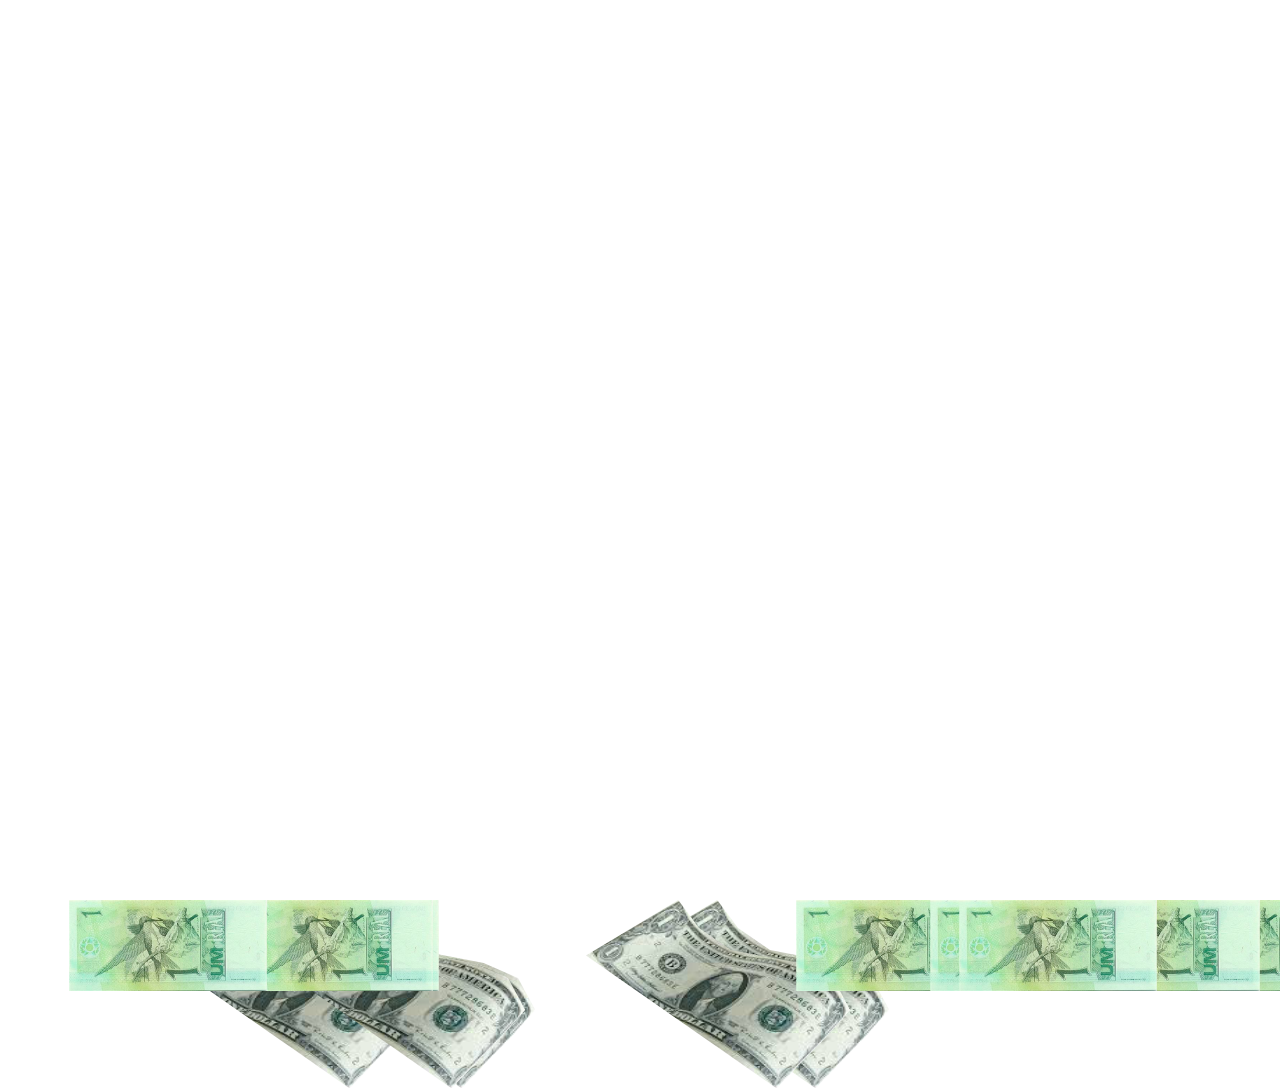
<file: index.html>
<!DOCTYPE html>
<html lang="pt-BR">

<head>
  <meta charset="UTF-8">
  <meta class="refre" http-equiv="refresh" content="300" >
  <meta name="viewport" content="width=device-width, initial-scale=1.0">
  <title>Dolarreal</title>
  <link href="assets/css/style.css" rel="stylesheet">
<!-- Global site tag (gtag.js) - Google Analytics -->
<script async src="https://www.googletagmanager.com/gtag/js?id=G-XXPDS4FYTQ"></script>
<script>

  window.dataLayer = window.dataLayer || [];
  function gtag(){dataLayer.push(arguments);}
  gtag('js', new Date());

  gtag('config', 'G-XXPDS4FYTQ');
</script>
</head>

<body>
<div class=”container”>
    <div class="one-third column">
    <div class = "bod">
<h1 class ='relogio'></h1>
  <div class="cotacao">  
  </div>
</div>
     </div>
    <div class="one-third column">
     </div>
    <div class="one-third column">
     </div>
    </div>



  <script src="./assets/js/main.js"></script>
</body>

</html>
</file>
<file: assets/css/style.css>
@import url('https://fonts.googleapis.com/css?family=Open+Sans:400,700&display=swap');
:root {
  --primary-color: rgb(255, 255, 255);
  --primary-color-darker: rgb(9, 48, 56);
}

.bod{
  width: 980px;

  background-color:  rgba(95, 158, 160, 0);
}
@media(min-width:580px){
  .bod{
    padding: 90px 30px;
    margin: 0 auto;
    display: block;


  }  
}
@media(max-width:520px) {
  .bod {
    width:520px;
    min-width: 50%;
  }
}
@media(min-width:380px){
  .relogio {
    margin: 1px 0px 40px 1px;
    text-align: center;
    color: rgb(0, 0, 0);
    font-size: 2vw;
  

  }  
}
@media(max-width:520px) {
  .relogio {
    margin: 1px 0px 40px 1px;

    width: 410px;
    font-size: 5vw;
    text-align: center;

    min-width: 50%;
  }
}

.cotacao {
  display: grid;
  grid-template-columns: 230px 0px 0px;
  grid-gap: 100px;
  background: rgba(172, 172, 172, 0);
  justify-content: center;
}

@media (min-width:580px){
  .cotacao {
    width: 720px;
    height: 120px;
    /* padding: 0 30px; */

  }
}
@media (max-width:520px){
.cotacao{
  width: 100%;
  align-content: center;
  overflow: visible;
  grid-template-columns: 50px 0px 0px;
  grid-gap: 90px;
  min-width: 50%;
}
}
.cota{
  align-items: center;
  align-content: center;
}

@media (min-width:580px){
  .cota {
    width: 10%;

  }
}
@media (max-width:520px){
.cota{
  height: 120px;
  /* border: 3px solid; */
  width:100%;
  min-width: 50%;
}
}

.dolas{
  display: block;
  width: 780px;
  overflow: hidden;
}
.dolas li {
  width: 60px;
  height: 40px;
  background-color: rgba(184, 1, 1, 0);
  display: block;
  position: absolute;
  bottom: -40px;
  animation: up 1s infinite alternate;
  z-index:-1
}

@keyframes up {
  from {
    /* opacity: 90; */
    transform: translateY(100);
  }
  75% {
    opacity: 0.1;
  }
  to {
    transform: translateY(-980px) rotate(780deg);
  }
}
  
@media (min-width : 330px) {
  .dolas {
      width: 330px;
      overflow: hidden;
  
  
  }
}

#nreal { 
  width: 320px;
  height: 90px;

  border: none;
  background: rgba(72, 255, 0, 0.33);
  border-radius: 5%;
  font-size: 4vw;
}
@media(min-width:580px){
  #nreal{
    background: rgba(242, 255, 0, 0.33);
  }
}
@media(max-width:520px){
  #nreal{
    /* border: 4px solid; */
    width: 190px;
    min-width: 50%;
  font-size: 9vw;

  }
}


  .usd {
    width: 320px;
    height: 90px;
    border: none;
    background: rgba(242, 255, 0, 0.33);
    font-size: 4vw;
  
    }
    @media(min-width:580px){
      .usd{
        background: rgba(242, 255, 0, 0.33);
      }
    }
    @media(max-width:520px){
     .usd{
        width: 60px;
        min-width: 40%;
      font-size: 9vw;
      }
    }

    #a1{
      width: 340px;
      overflow: hidden;
    }
    #a2{
      width: 90px;
      height: 90px;
      overflow: hidden;
    }
    #a3{
      width: 340px;

      overflow: hidden;
    }
</file>
